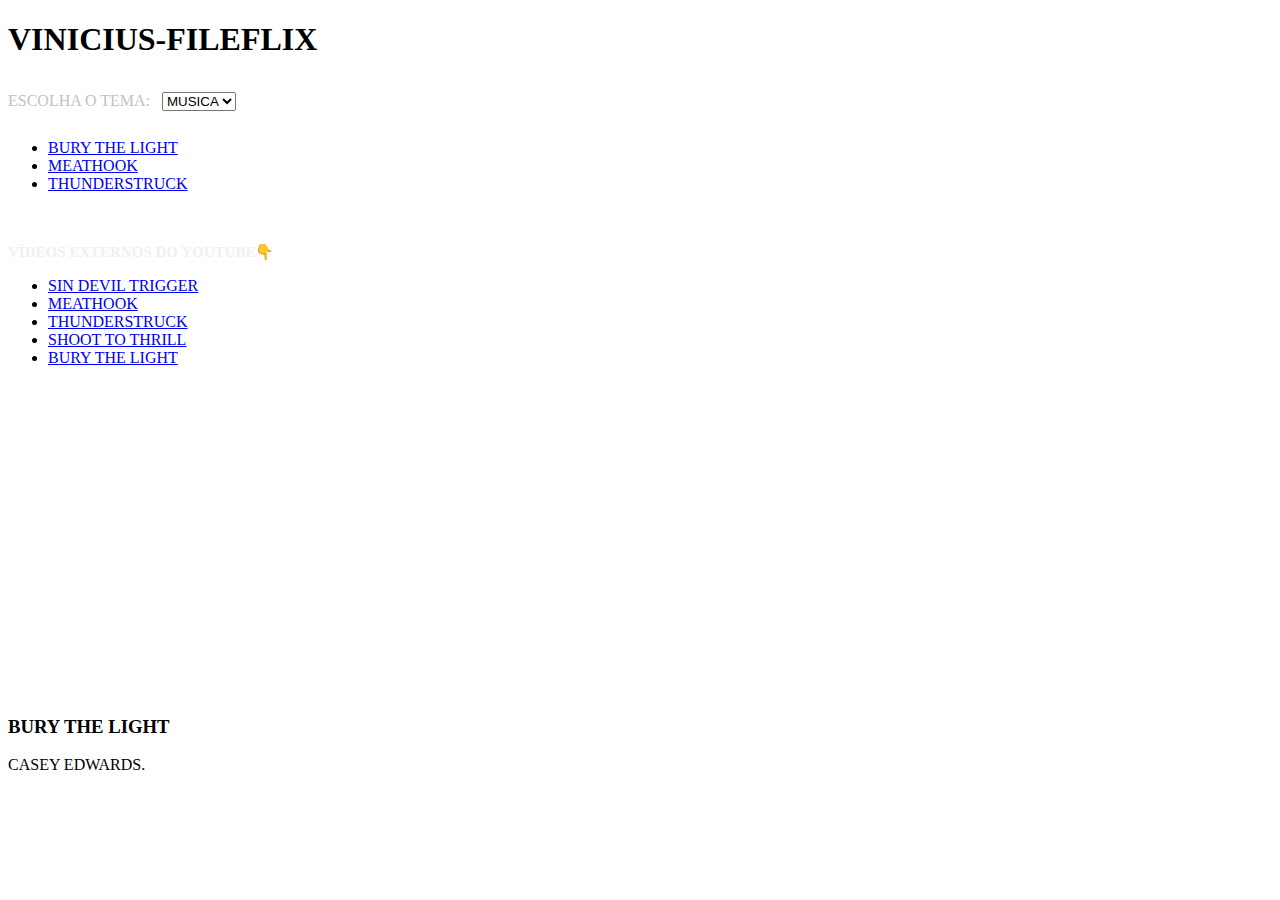
<file: index.html>
<!DOCTYPE html>
<html lang="pt-BR">
<head>
  <meta charset="UTF-8" />
  <title>VINICIUS-FILEFLIX</title>
  <link rel="stylesheet" href="style.css" />
</head>
<body>
  <header>
    <h1>VINICIUS-FILEFLIX</h1>
  </header>

  <!-- LAYOUT: MENU LATERAL (ESQ) + VÍDEO (DIR) -->
  <div class="layout">
    <!-- LATERAL ESQUERDA -->
    <aside class="sidebar compacto">
      <!-- Seletor de tema -->
      <section style="padding:12px 0;">
        <label for="tema" style="color:#BDC3C7; margin-right:8px;">ESCOLHA O TEMA:</label>
        <select id="tema">
          <option value="MUSICA">MUSICA</option>
          <option value="FPS">FPS</option>
          <option value="AC DC">AC DC</option>
          <option value="OZZY">OZZY</option>
        </select>
      </section>

      <!-- Menu dinâmico gerado via JS -->
      <nav class="nav-vertical" aria-label="Lista de vídeos do tema">
        <ul id="menu-temas"><!-- Itens gerados via JS --></ul>
      </nav>

      <!-- Menu fixo adicional -->
      <br>
      <h1 style="font-size:15px; color:#f0f0f0; margin:16px 0; text-align:left;">
  VÍDEOS EXTERNOS DO YOUTUBE👇
</h1>
      <nav class="nav-vertical" aria-label="Vídeos fixos">
        <ul>
          <li><a href="https://youtu.be/N2i3ju10p1Y?si=eGe7y1XvW5ont8Oe" target="_blank">SIN DEVIL TRIGGER </a></li>
          <li><a href="https://youtu.be/Z-71-i1akB0?si=rKrskD0Uvfs5CJkZ" target="_blank">MEATHOOK </a></li>
          <li><a href="https://youtu.be/v2AC41dglnM?si=u4fY6I2PU94KyFE8" target="_blank">THUNDERSTRUCK </a></li>
          <li><a href="https://youtu.be/xRQnJyP77tY?si=iJropMu3sqFqOd7V" target="_blank">SHOOT TO THRILL</a></li>
          <li><a href="https://youtu.be/pvy9km7g6fw?si=CghnOWobizl_o2AD" target="_blank">BURY THE LIGHT </a></li>
        </ul>
      </nav>
    </aside>

    <!-- PLAYER À DIREITA -->
    <main class="player">
      <div class="video-box">
        <iframe
          class="video-frame"
          width="540"
          height="310"
          src="https://www.youtube.com/embed/kNJPalON82E"
          title="Player de vídeo"
          frameborder="0"
          allowfullscreen
        ></iframe>

        <div class="info">
          <h3>BURY THE LIGHTi</h3>
          <p>CASEY EDWARDS</p>
        </div>
      </div>
    </main>
  </div>

  <!-- JavaScript -->
  <script>
    // Mapa de temas → lista de vídeos
    const TEMAS = {
      MUSICA: [
        { titulo: "BURY THE LIGHT", 
         autor: "CASEY EDWARDS", 
         url: "https://www.youtube.com/watch?v=pvy9km7g6fw&list=RDN2i3ju10p1Y&index=9" 
        },
        { titulo: "MEATHOOK", 
         autor: "MICK GORDON", 
         url: "https://youtu.be/Z-71-i1akB0?si=rKrskD0Uvfs5CJkZ" 
        },
        { titulo: "THUNDERSTRUCK", 
         autor: "AC DC", 
         url: "https://youtu.be/v2AC41dglnM?si=u4fY6I2PU94KyFE8" 
        },
      ],
      FPS: [
        { titulo: "DOOM THE DARK AGES", 
         autor: "BETHESDA", 
         url: "https://youtu.be/jts-AJHAhLQ?si=bqKccs_Kwlh2ALGV" 
        },
        { titulo: "DOOM", 
         autor: "BETHESDA", 
         url: "https://youtu.be/I-RAk7r08IA?si=4HqgMLqUULSUs6_e" 
        },
      ],
      ACDC: [
        { titulo: "SHOOT TO THRILL", 
         autor: "AC DC", 
         url: "https://youtu.be/xRQnJyP77tY?si=iJropMu3sqFqOd7V" 
       
        },
        { titulo: "HELLS BELLS", 
         autor: "AC DC", 
         url: "https://youtu.be/etAIpkdhU9Q?si=GTVwuuSHNwmBaU3b" 
        },
      ],
      OZZY: [
        { titulo: "CRAZY TRAIN", 
         autor: "OZZY", 
         url: "https://youtu.be/tMDFv5m18Pw?si=TNFcX96d_Y-Ryftl" 
        },
        { titulo: "NO MORE TEARS", 
         autor: "OZZY", 
         url: "https://youtu.be/mX_8p7NaibQ?si=BgbO7vJ2om3Rx3i-" 
        },
      ],
    };

    // Seletores
    const selectTema = document.getElementById("tema");
    const menuUl     = document.getElementById("menu-temas");
    const iframeEl   = document.querySelector(".video-box iframe");
    const infoTitulo = document.querySelector(".info h3");
    const infoAutor  = document.querySelector(".info p");

    // Converte URL normal do YouTube para /embed
    function toEmbed(url) {
      try {
        const u = new URL(url);
        const id = u.searchParams.get("v");
        if (id) return `https://www.youtube.com/embed/${id}`;
        if (u.hostname.includes("youtu.be")) return `https://www.youtube.com/embed/${u.pathname.slice(1)}`;
        return url;
      } catch {
        return url;
      }
    }

    // Renderiza o menu com base no tema
    function renderMenu(tema) {
      const lista = TEMAS[tema] || [];
      menuUl.innerHTML = "";

      lista.forEach((video) => {
        const li = document.createElement("li");
        const a  = document.createElement("a");
        a.href = "#";
        a.textContent = video.titulo.toUpperCase();
        a.setAttribute("role", "button");
        a.addEventListener("click", (e) => {
          e.preventDefault();
          trocarVideo(video);
        });
        li.appendChild(a);
        menuUl.appendChild(li);
      });

      if (lista.length) trocarVideo(lista[0]);
    }

    // Troca o vídeo e informações
    function trocarVideo(video) {
      iframeEl.src = toEmbed(video.url);
      infoTitulo.textContent = video.titulo.toUpperCase();
      infoAutor.textContent  = `${video.autor.toUpperCase()}.`;
    }

    // Inicialização
    renderMenu(selectTema.value);
    selectTema.addEventListener("change", () => renderMenu(selectTema.value));
  </script>
</body>
</html>
</file>
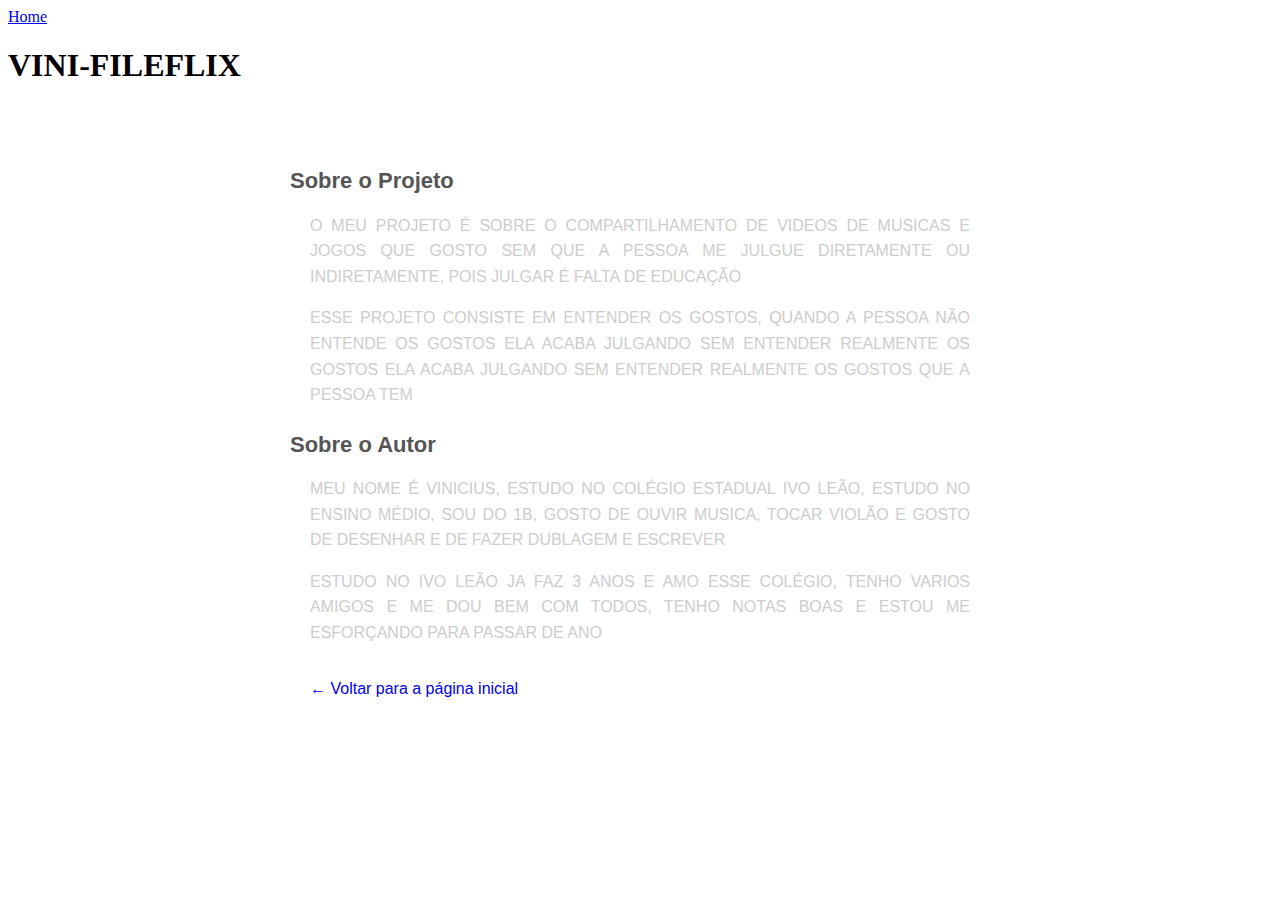
<file: sobre.html>
<!DOCTYPE html>
<html lang="pt-BR">
<head>
  <meta charset="UTF-8">
  <title>Sobre</title>
  <link rel="stylesheet" href="style.css">
  <style>
    h2 {
      font-family: "Trebuchet MS", Arial, sans-serif;
      color: #555;
      font-size: 22px;
      margin-top: 24px;
    }

    p {
      font-family: "Segoe UI", Arial, sans-serif;
      font-size: 16px;
      color: #cdcdcd;
      line-height: 1.6;
      text-align: justify;
      margin-left: 20px;
 			margin-right: 20px;
    }
  </style>
</head>
<body>
  <header>
     <!-- Botão Home -->
    <div class="sobre">
     <a href="/index.html" class="btn-sobre">Home</a>
    </div>
    <h1>VINI-FILEFLIX</h1>
  </header>
  <main style="max-width:700px; margin:40px auto; padding:20px;">
<!-- Digite aqui abaixo nas tags <p> o seu texto sobre sua página e sobre você -->
<h2>Sobre o Projeto</h2>
<p>O MEU PROJETO É SOBRE O COMPARTILHAMENTO DE VIDEOS DE MUSICAS E JOGOS QUE GOSTO SEM QUE A PESSOA ME JULGUE DIRETAMENTE OU INDIRETAMENTE, POIS JULGAR É FALTA DE EDUCAÇÃO</p>
<p>ESSE PROJETO CONSISTE EM ENTENDER OS GOSTOS, QUANDO A PESSOA NÃO ENTENDE OS GOSTOS ELA ACABA JULGANDO SEM ENTENDER REALMENTE OS GOSTOS ELA ACABA JULGANDO SEM ENTENDER REALMENTE OS GOSTOS QUE A PESSOA TEM</p>
    
<h2>Sobre o Autor</h2>
<p>MEU NOME É VINICIUS, ESTUDO NO COLÉGIO ESTADUAL IVO LEÃO, ESTUDO NO ENSINO MÉDIO, SOU DO 1B, GOSTO DE OUVIR MUSICA, TOCAR VIOLÃO E GOSTO DE DESENHAR E DE FAZER DUBLAGEM E ESCREVER</p>
<p>ESTUDO NO IVO LEÃO JA FAZ 3 ANOS E AMO ESSE COLÉGIO, TENHO VARIOS AMIGOS E ME DOU BEM COM TODOS, TENHO NOTAS BOAS E ESTOU ME ESFORÇANDO PARA PASSAR DE ANO</p>
  <p style="margin-top:30px;">
      <a href="index.html" style="text-decoration:none;">← Voltar para a página inicial</a>
    </p>
  </main>
</body>
</html>
</file>
<file: style.css>

</file>
